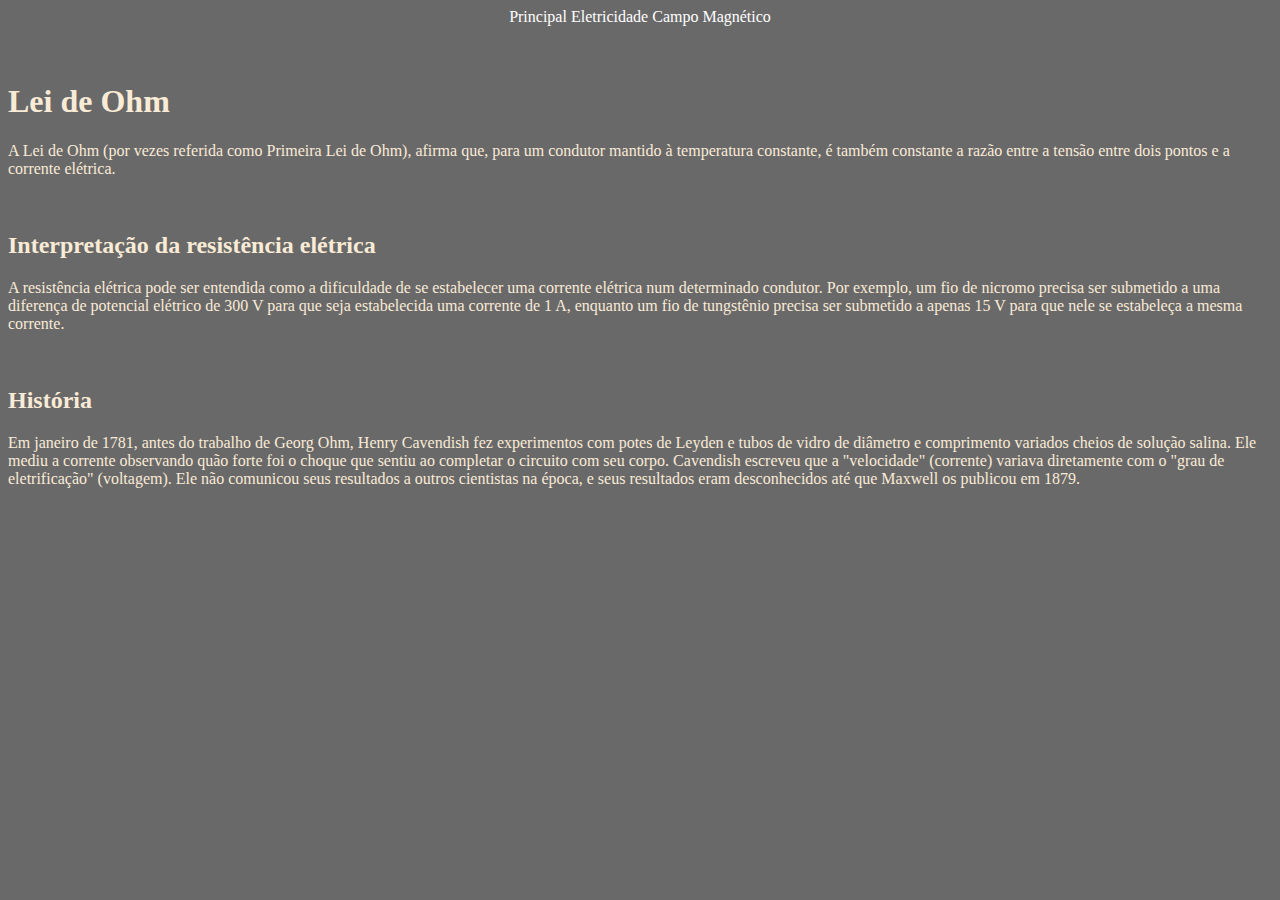
<file: index.html>
<!DOCTYPE html>
<html lang="pt-BR">
<head>
    <meta charset="UTF-8">
    <meta name="viewport" content="width=device-width, initial-scale=1.0">
    <link rel="stylesheet" href="style.css">
    <title>Site</title>
</head>
<body>
    <nav>
        <a href="index.html">Principal</a>
        <a href="pagina2.html">Eletricidade</a>
        <a href="pagina3.html">Campo Magnético</a>
    </nav>
    <br>
    <br>
    <h1>Lei de Ohm</h1>
    <p>A Lei de Ohm (por vezes referida como Primeira Lei de Ohm), afirma que, para um condutor mantido à temperatura constante, é também constante a razão entre a tensão entre dois pontos e a corrente elétrica.</p>
    <br>
    <h2>Interpretação da resistência elétrica</h2>
    <p>A resistência elétrica pode ser entendida como a dificuldade de se estabelecer uma corrente elétrica num determinado condutor. Por exemplo, um fio de nicromo precisa ser submetido a uma diferença de potencial elétrico de 300 V para que seja estabelecida uma corrente de 1 A, enquanto um fio de tungstênio precisa ser submetido a apenas 15 V para que nele se estabeleça a mesma corrente.</p>
    <br>
    <h2>História</h2>
    <p>Em janeiro de 1781, antes do trabalho de Georg Ohm, Henry Cavendish fez experimentos com potes de Leyden e tubos de vidro de diâmetro e comprimento variados cheios de solução salina. Ele mediu a corrente observando quão forte foi o choque que sentiu ao completar o circuito com seu corpo. Cavendish escreveu que a "velocidade" (corrente) variava diretamente com o "grau de eletrificação" (voltagem). Ele não comunicou seus resultados a outros cientistas na época, e seus resultados eram desconhecidos até que Maxwell os publicou em 1879.</p>
    
</body>
</html>
</file>
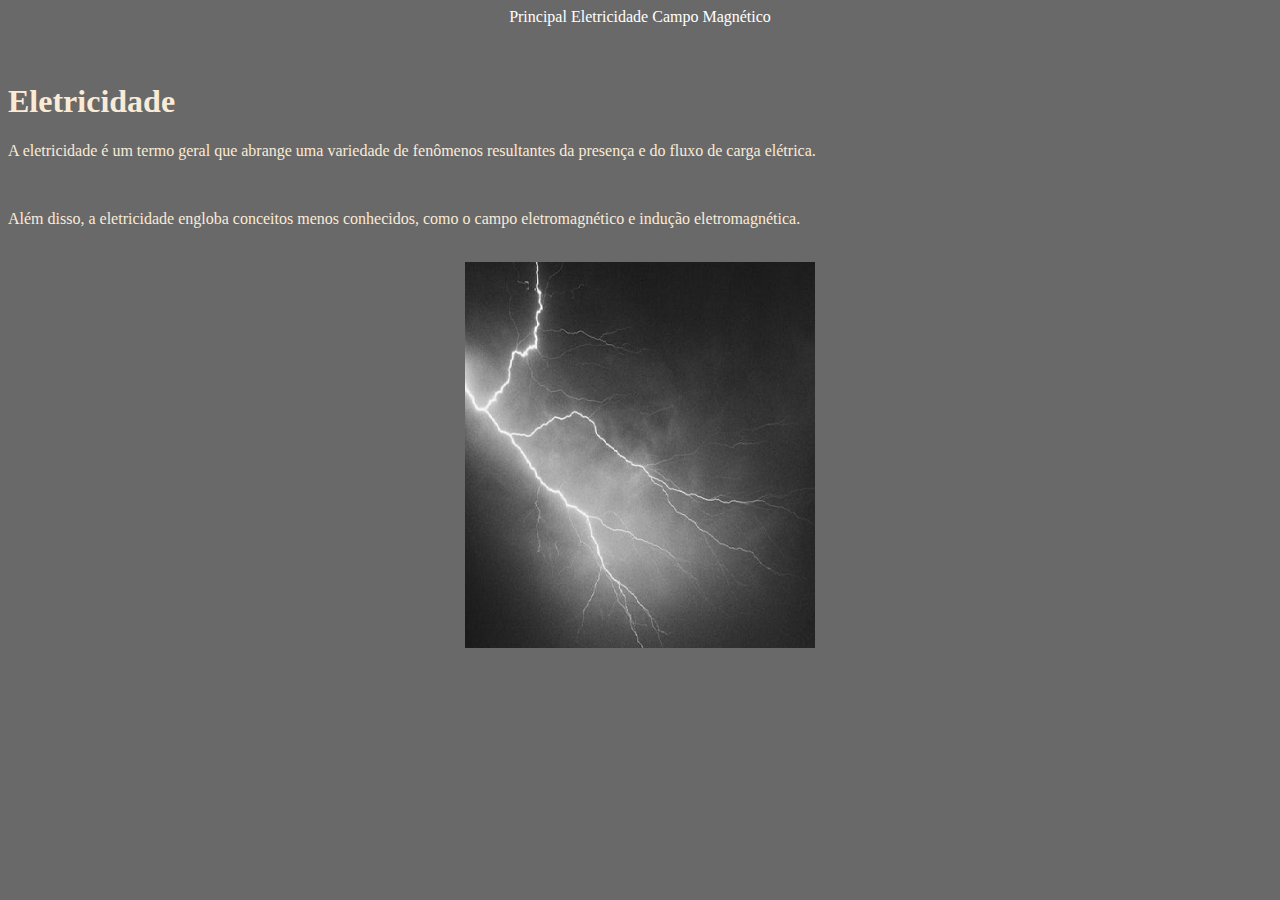
<file: pagina2.html>
<!DOCTYPE html>
<html lang="pt-BR">
<head>
    <meta charset="UTF-8">
    <meta name="viewport" content="width=device-width, initial-scale=1.0">
    <link rel="stylesheet" href="style.css">
    <title>Site</title>
</head>
<body>
    <nav>
        <a href="index.html">Principal</a>
        <a href="pagina2.html">Eletricidade</a>
        <a href="pagina3.html">Campo Magnético</a>
    </nav>
    <br>
    <br>
    <h1>Eletricidade</h1>
    <p>A eletricidade é um termo geral que abrange uma variedade de fenômenos resultantes da presença e do fluxo de carga elétrica.</p>
    <br>
    <p>Além disso, a eletricidade engloba conceitos menos conhecidos, como o campo eletromagnético e indução eletromagnética.</p>
    <br>
    <div>
        <img src="./eletricidade.png" alt="figura sobre eletricidade">
    </div>
</body>
</html>
</file>
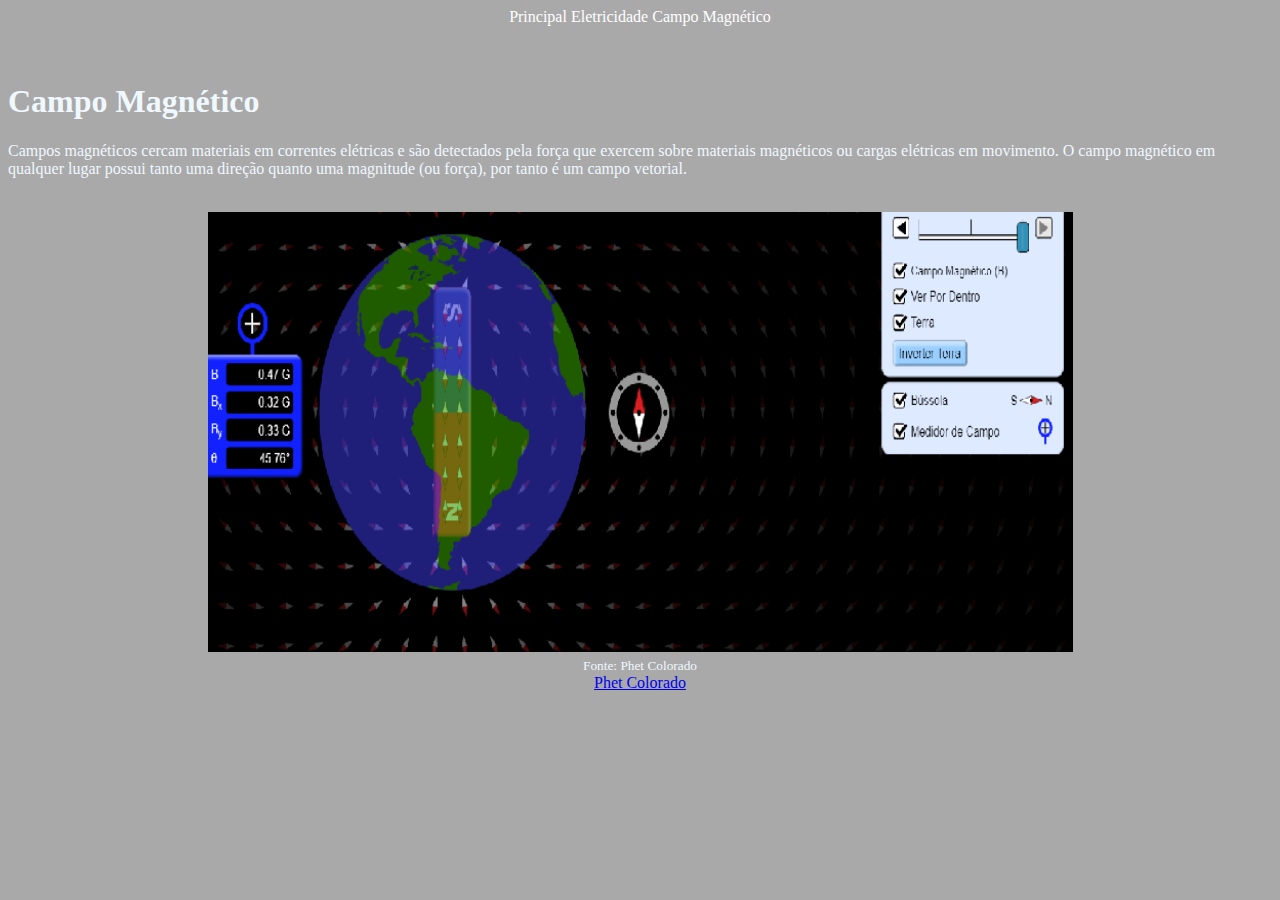
<file: pagina3.html>
<!DOCTYPE html>
<html lang="pt-BR">
<head>
    <meta charset="UTF-8">
    <meta name="viewport" content="width=device-width, initial-scale=1.0">
    <link rel="stylesheet" href="style2.css">
    <title>Site</title>
</head>
<body>
    <nav>
        <a href="index.html">Principal</a>
        <a href="pagina2.html">Eletricidade</a>
        <a href="pagina3.html">Campo Magnético</a>
    </nav>
    <br>
    <br>
    <h1>Campo Magnético</h1>
    <p>Campos magnéticos cercam materiais em correntes elétricas e são detectados pela força que exercem sobre materiais magnéticos ou cargas elétricas em movimento. O campo magnético em qualquer lugar possui tanto uma direção quanto uma magnitude (ou força), por tanto é um campo vetorial.</p>
    <br>
    <div>
        <img src="./campo_magnetico_ima.png" alt="Figura do imã">
        <br>
        <small>Fonte: Phet Colorado</small>
        <br>
        <a href="https://phet.colorado.edu/sims/html/magnet-and-compass/latest/magnet-and-compass_all.html?locale=pt_BR">Phet Colorado</a>
    </div>
  

</body>
</html>
</file>
<file: style.css>
body{
    background-color: dimgray;
    color: antiquewhite;
}
nav{
text-align: center;

}
nav a{
    color:white;
    text-decoration: none;
}
div{
    text-align: center;
}
</file>
<file: style2.css>
body{
    background-color: darkgray;
    color: aliceblue;
}
nav{
    text-align: center;
    
    }
nav a{
    color:white;
    text-decoration: none;
}
div{
    text-align: center;
}
div img{
    width: 865px;
    height: 440px;
}
</file>
